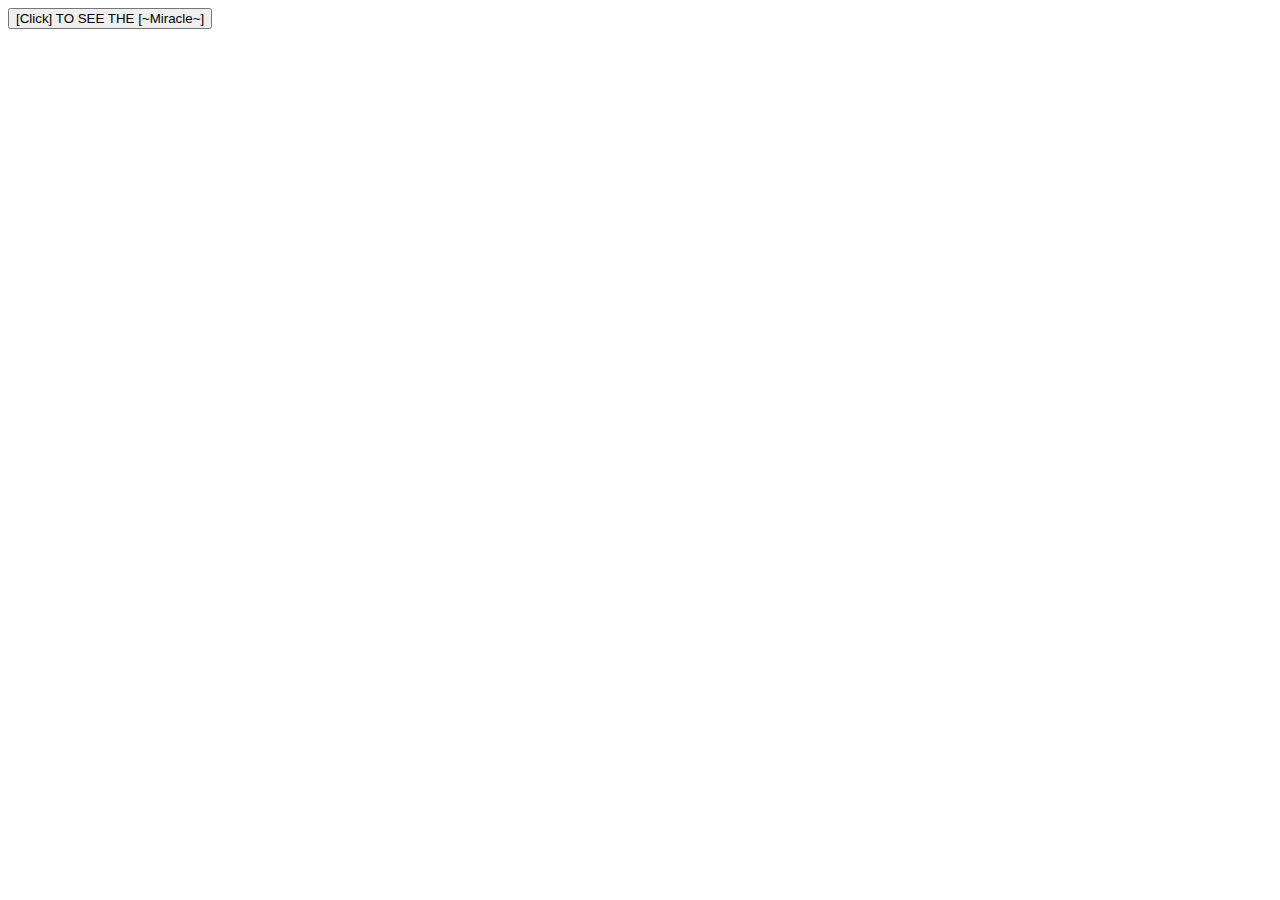
<file: Colors code/index.html>
<!DOCTYPE html>
<html lang="en">
<head>
    <meta charset="UTF-8">
    <meta http-equiv="X-UA-Compatible" content="IE=edge">
    <meta name="viewport" content="width=device-width, initial-scale=1.0">
    <title>Document</title>
</head>
<body>
    <div class="container">
    </div>
        <button id ="button">[Click] TO SEE THE [~Miracle~]</button>

    <script src="Main.js"></script>
</body>
</html>
</file>
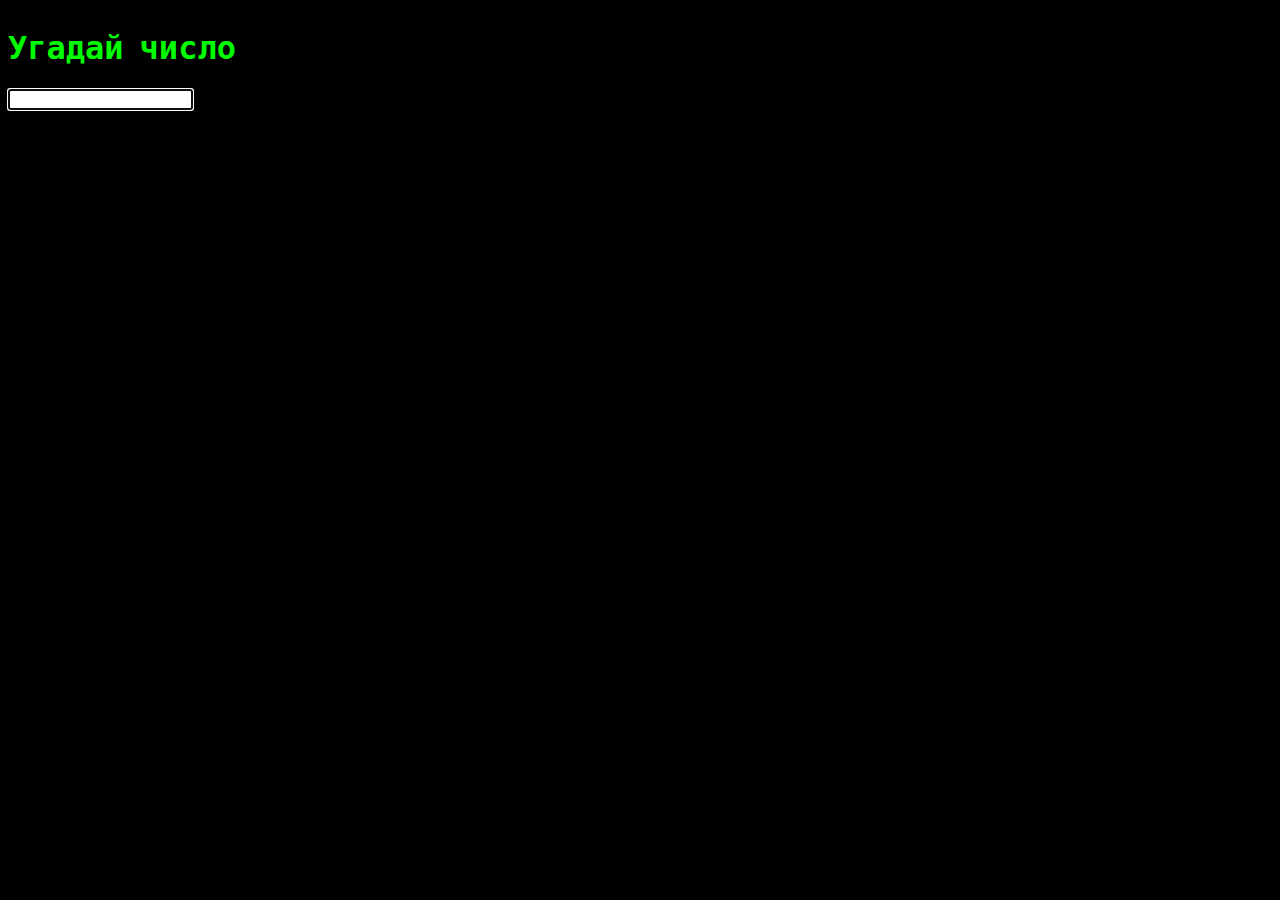
<file: Colors code/project js/index.html>
<!DOCTYPE html>
<html lang="en">
<head>
    <meta charset="UTF-8">
    <meta http-equiv="X-UA-Compatible" content="IE=edge">
    <meta name="viewport" content="width=device-width, initial-scale=1.0">
    <title>Игра угадай число</title>
    <link rel="preconnect" href="https://fonts.googleapis.com">
    <link rel="preconnect" href="https://fonts.gstatic.com" crossorigin>
    <link href="https://fonts.googleapis.com/css2?family=Inconsolata&display=swap" rel="stylesheet">
    <link rel="stylesheet" href="./game.css">
</head>


<body>
    <main>
        <h1>Угадай число</h1>

        <ul id="output"></ul>

        <form id="prompt">
            <input>
        </form>
    </main>

    <script src="main.js"></script>
</body>
</html>
</file>
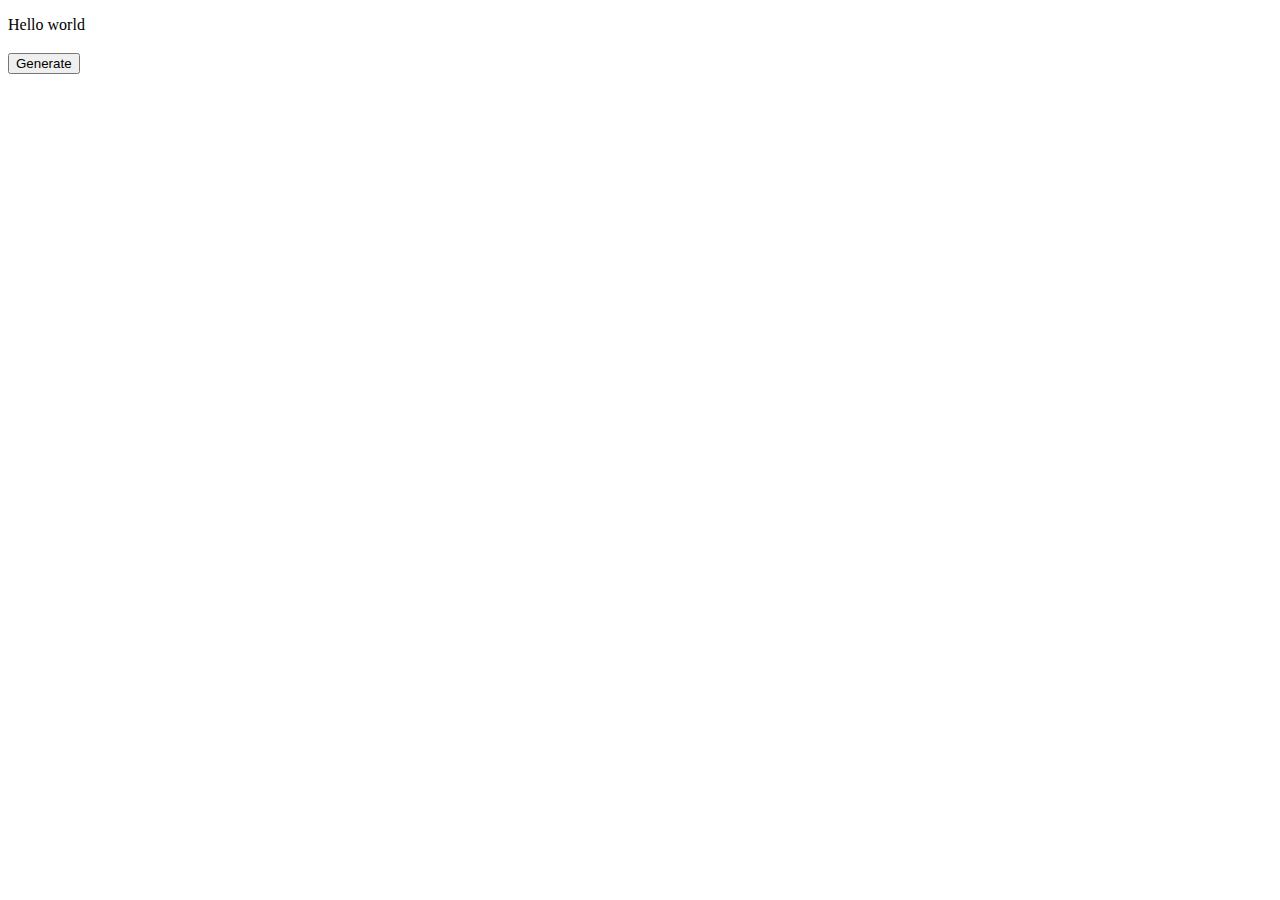
<file: Colors code/Quote/index.html>
<!DOCTYPE html>
<html lang="en">
<head>
    <meta charset="UTF-8">
    <meta http-equiv="X-UA-Compatible" content="IE=edge">
    <meta name="viewport" content="width=device-width, initial-scale=1.0">
    <title>Document</title>
</head>
<body>
    

    <div class="container">
        <p id="quote">Hello world</p>
        <h3 id="quoteAuthor"></h3>
    </div>
    <button id="button">Generate</button>

    <script src="main.js"></script>
</body>
</html>
</file>
<file: Colors code/project js/game.css>
body {
    background-color: black;
    font-family: 'Inconsolata', monospace;
    color: rgba(0, 255, 0, 1);
    margin: 0;
    padding: 0;
}

main {
    padding: .5rem;
}

#output {
    margin: 0;
    padding: 0;
    list-style: none;
}

#output .user{
    color: rgba(0, 255, 0, 1);
    font-weight: bold;
}

#prompt {
    display: flex;
    align-items: center;
    font-size: 1.5rem;
}

#prompt input {
    display: block;
}
</file>
